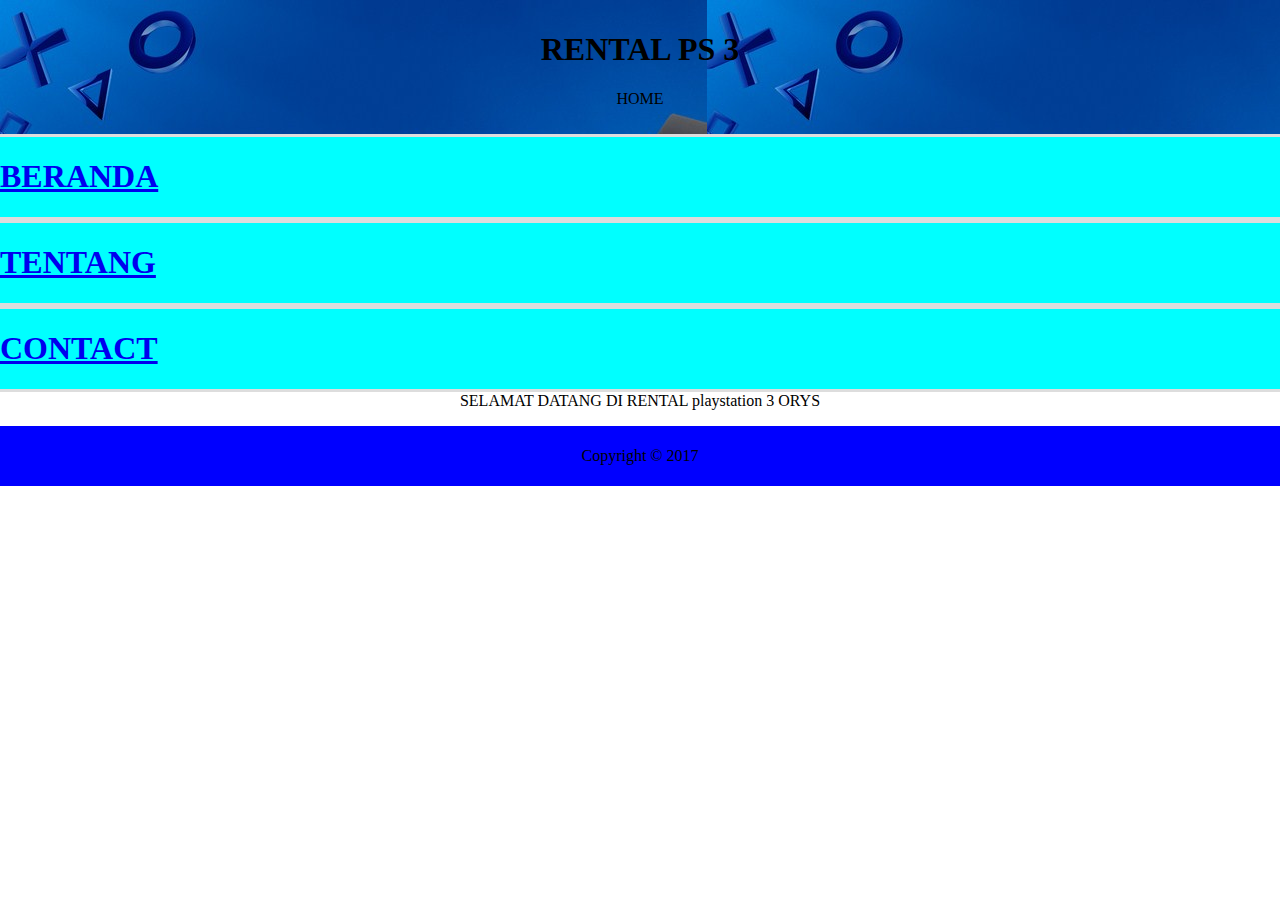
<file: index.html>
<!DOCTYPE html>
<html>
	<head>
		<title>home</title>
		<link rel="stylesheet" type="text/css" href="style2.css">
		<meta name="viewport" content="width=device-width, initial-scale=1">
	</head>

	<div id="header">
		<h1>RENTAL PS 3</h1>
		<P>HOME</P>
	</div>

	<div class="body-responsive">
	<div class="bagi-dua">
	<h1><a href="beranda.html">BERANDA</a></h1>
	<p></p>	
	</div>

	<div class="bagi-dua">
	<h1><a href="tentang.html">TENTANG</a></h1>
	<p></p>	
	</div>

	<div class="bagi-dua">
	<h1><a href="contact.html">CONTACT</a></h1>
	<p></p>	
	</div>

	</div>
	<div>
		<body class="body">
		<p>
			SELAMAT DATANG DI RENTAL playstation 3 ORYS
		</p>
		</body>
	</div>

	<div id="footer">
	<p>Copyright &copy; 2017</p>
	</div>
</html>
</file>
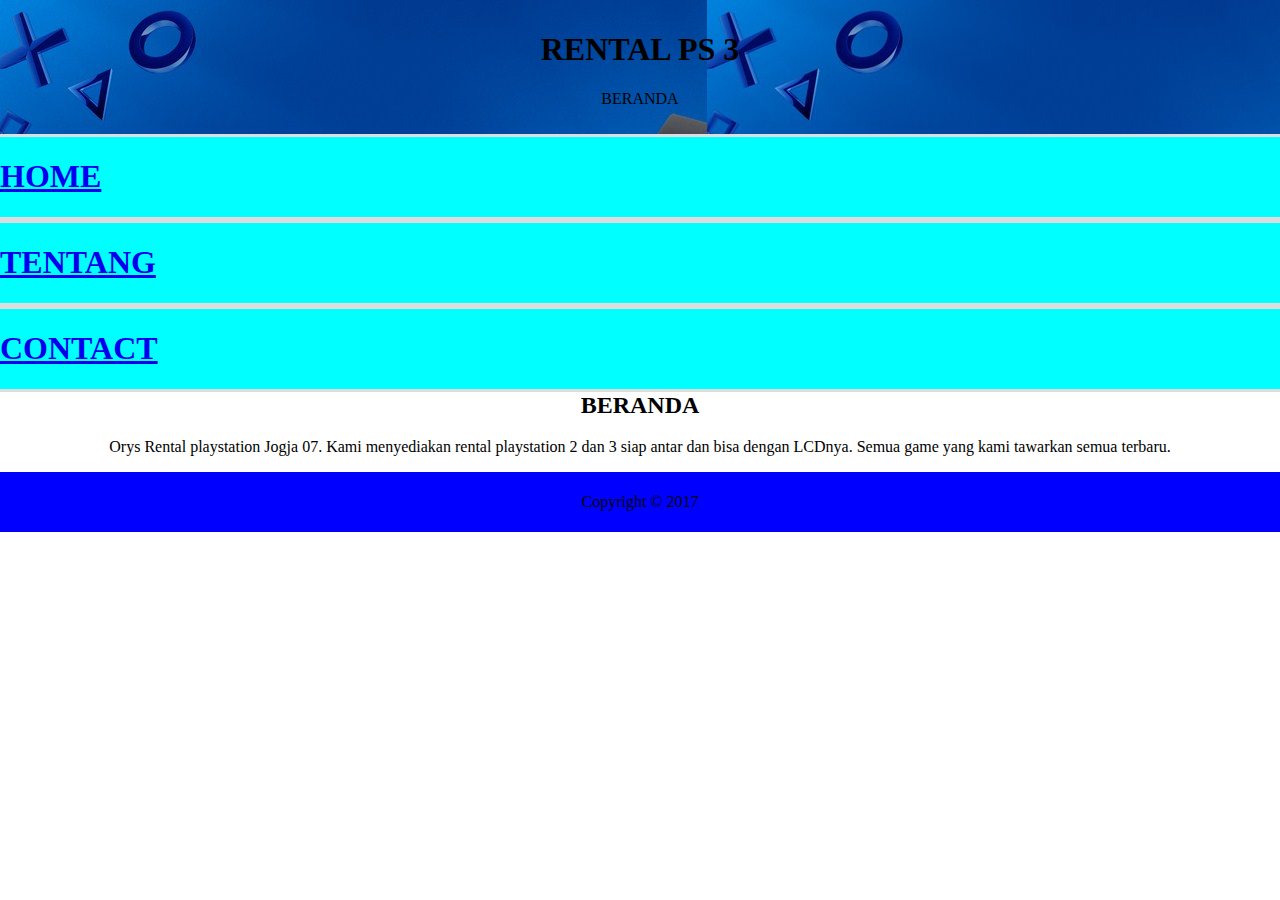
<file: beranda.html>
<!DOCTYPE html>
<html>
	<head>
		<title>beranda</title>
		<link rel="stylesheet" type="text/css" href="style2.css">
		<meta name="viewport" content="width=device-width, initial-scale=1">
	</head>

	<div id="header">
		<h1>RENTAL PS 3</h1>
		<P>BERANDA</P>
	</div>

	<div class="body-responsive">
	<div class="bagi-dua">
	<h1><a href="index.html">HOME</a></h1>
	<p></p>	
	</div>

	<div class="bagi-dua">
	<h1><a href="tentang.html">TENTANG</a></h1>
	<p></p>	
	</div>

	<div class="bagi-dua">
	<h1><a href="contact.html">CONTACT</a></h1>
	<p></p>	
	</div>

	</div>
	<div>
		<body class="body">
		<p><h2>BERANDA</h2></p>
		<p>
			Orys Rental playstation Jogja 07. Kami menyediakan rental playstation 2 dan 3
			siap antar dan bisa dengan LCDnya. Semua game yang kami tawarkan semua terbaru.
		</p>
		</body>
	</div>

	<div id="footer">
	<p>Copyright &copy; 2017</p>
	</div>
</html>
</file>
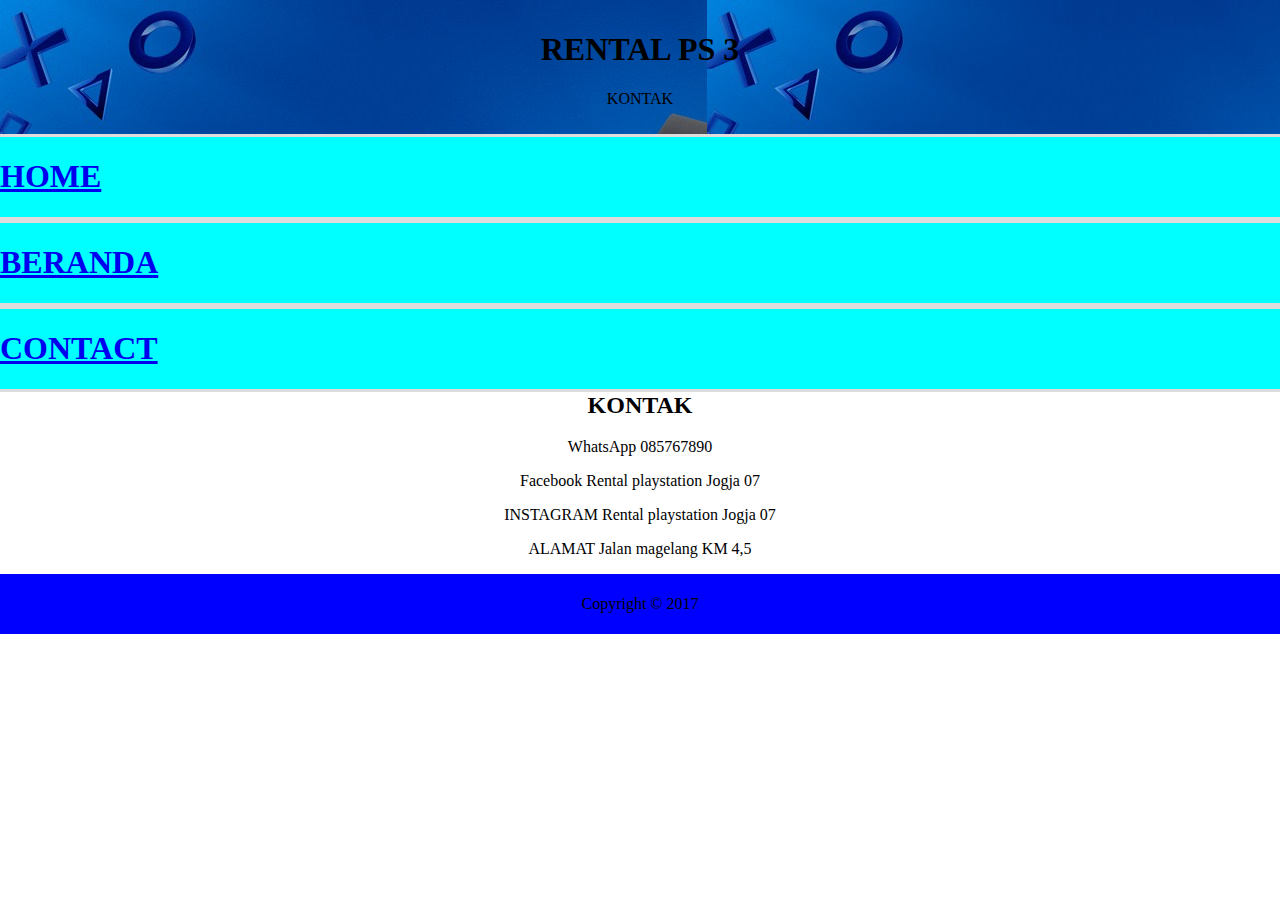
<file: contact.html>
<!DOCTYPE html>
<html>
	<head>
		<title>kontak</title>
		<link rel="stylesheet" type="text/css" href="style2.css">
		<meta name="viewport" content="width=device-width, initial-scale=1">
	</head>

	<div id="header">
		<h1>RENTAL PS 3</h1>
		<P>KONTAK</P>
	</div>

	<div class="body-responsive">
	<div class="bagi-dua">
	<h1><a href="index.html">HOME</a></h1>
	<p></p>	
	</div>

	<div class="bagi-dua">
	<h1><a href="beranda.html">BERANDA</a></h1>
	<p></p>	
	</div>

	<div class="bagi-dua">
	<h1><a href="contact.html">CONTACT</a></h1>
	<p></p>	
	</div>

	</div>
	<div>
		<body class="body">
		<p><h2>KONTAK</h2></p>
		<p>
			WhatsApp 085767890
			</p>
			<p>
			Facebook Rental playstation Jogja 07
			</p>
			<p>
			INSTAGRAM Rental playstation Jogja 07
			</p>
			<p>
			ALAMAT Jalan magelang KM 4,5
			</p>
		</body>
	</div>

	<div id="footer">
	<p>Copyright &copy; 2017</p>
	</div>
</html>
</file>
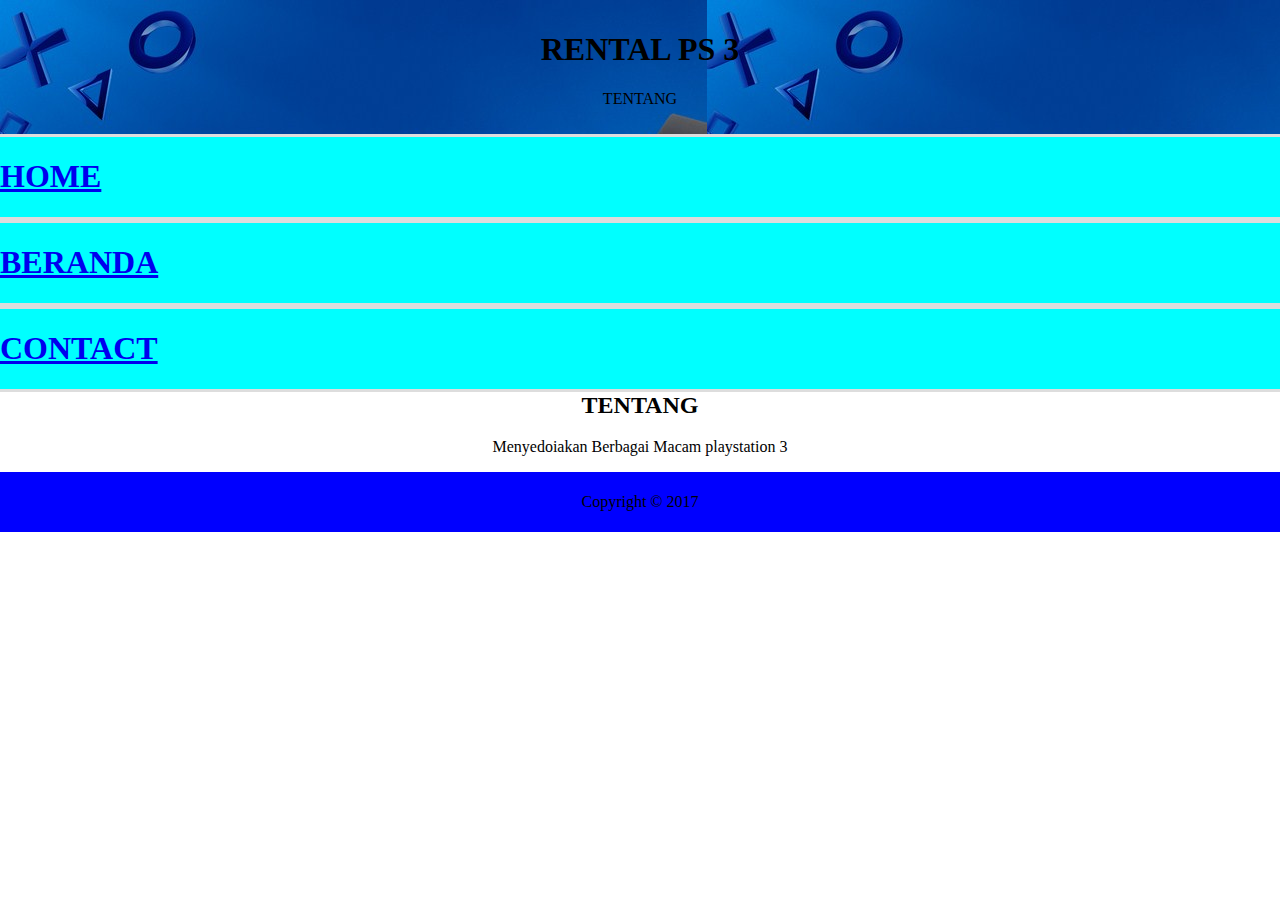
<file: tentang.html>
<!DOCTYPE html>
<html>
	<head>
		<title>tentang</title>
		<link rel="stylesheet" type="text/css" href="style2.css">
		<meta name="viewport" content="width=device-width, initial-scale=1">
	</head>

	<div id="header">
		<h1>RENTAL PS 3</h1>
		<P>TENTANG</P>
	</div>

	<div class="body-responsive">
	<div class="bagi-dua">
	<h1><a href="index.html">HOME</a></h1>
	<p></p>	
	</div>

	<div class="bagi-dua">
	<h1><a href="beranda.html">BERANDA</a></h1>
	<p></p>	
	</div>

	<div class="bagi-dua">
	<h1><a href="contact.html">CONTACT</a></h1>
	<p></p>	
	</div>

	</div>
	<div>
		<body class="body">
		<p><h2>TENTANG</h2></p>
		<p>
			Menyedoiakan Berbagai Macam playstation 3
		</body>
	</div>

	<div id="footer">
	<p>Copyright &copy; 2017</p>
	</div>
</html>
</file>
<file: style2.css>
#header{
	background-image: url(1.jpg); 
	padding: 10px;
	text-align: center;
}




.body {
				padding: 0; margin: 0; background-color: : #fafafa;font-family: verdana; text-align: center;
			}


}

			.body-responsive{
				margin-bottom: 10px;
			}

		.body-responsive .bagi-dua{
			background-color: cyan;
			float: left;
			width: 100%;
			text-align: justify;
			border-top: 3px solid #ddd;
			border-bottom: 3px solid #ddd;
		}
				.body-responsive .bagi-dua h3, .body-responsive p{
					margin: 5px;
				}

#footer{
	text-align: center;
	background-color: blue;
	padding: 5px;
}

		@media (max-width: 720px){
			.body-responsive .bagi-dua{
				background-color: yellow;
				float: left;
				width: 100%;
			}
		}
				@media (min-width: 720px) and (max-width: 992px){
					.body-responsive .bagi-dua{
						background-color: red;
						float: left;
						width: 100%;
					}
				}
</file>
